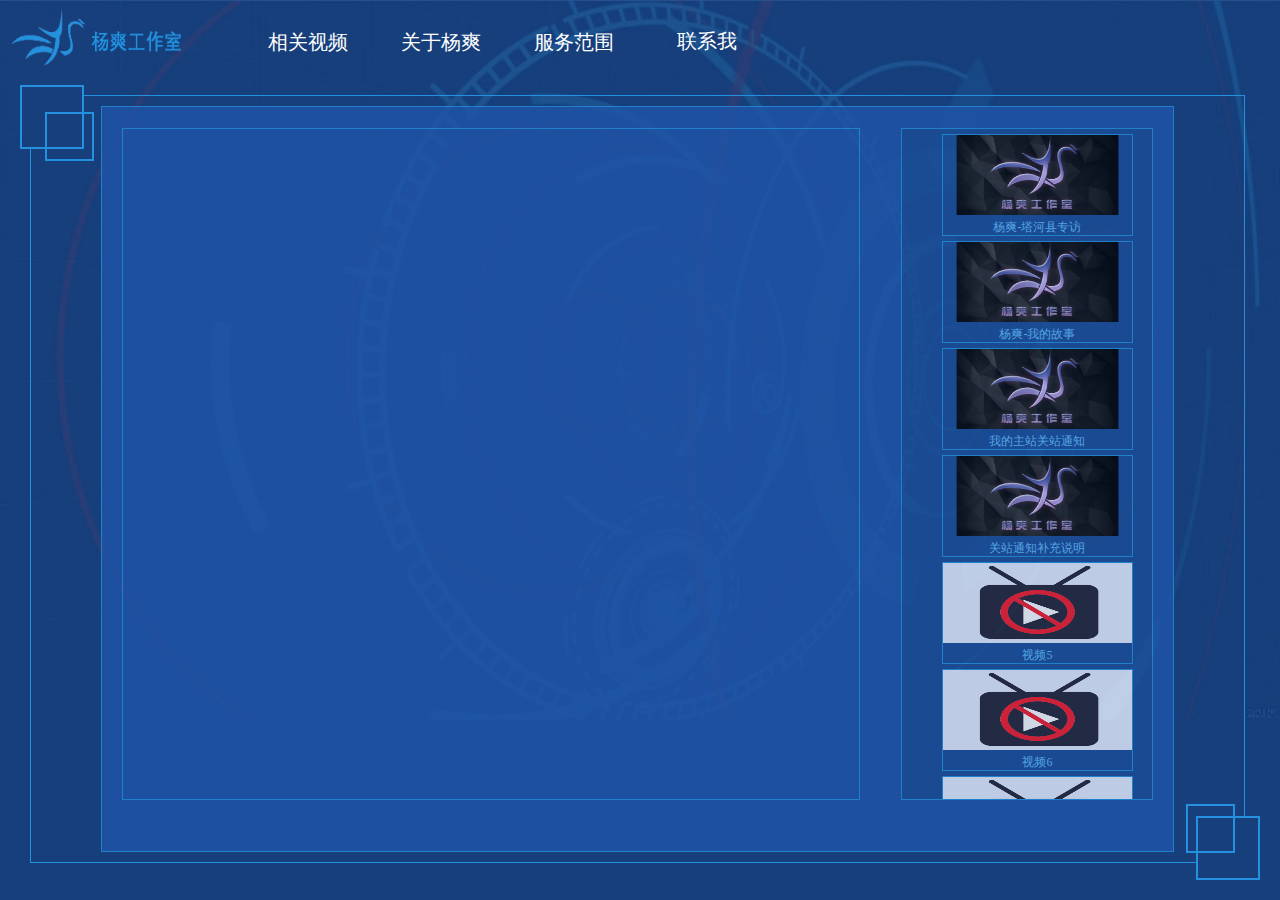
<file: gy/index.html>
<!doctype html>
<html>
<head>
<meta charset="utf-8">
<title>关于杨爽工作室</title>
    <meta name="keywords" content="杨爽工作室,杨爽,杨爽个人信息,关于杨爽工作室,杨爽联系方式,残疾人杨爽,关于杨爽,杨爽工作室服务范围,杨爽工作室商务合作"/>
    <meta name="description" content="杨爽工作室 是属于个人工作站"/>
<link rel="icon" href="image/ys.ico" type="image/x-icon"/>
<link rel="shortcut icon" href="image/ys.ico" type="image/x-icon"/>
<link rel="stylesheet" href="css/index.css" type="text/css"/>
<script type="text/javascript" src="js/jquery-3.6.0.js"></script>
<script type="text/javascript">
	$(function(){
	  init();
	  $("#shouye_div").show();
	  $(".title_list td").mouseover(function(){
		$(this).removeClass("button_out");  
		$(this).addClass("button_over");
		
	}).mouseout(function(){
		$(this).removeClass("button_over");
		  $(this).addClass("button_out"); 
	});

	$("#shouye_button").click(function(){
		clear();
		$(this).removeClass("button_over");
		$(this).addClass("button_click");
		init();
		$("#shouye_div").show();
		$(".video_menu").show();
	});
	$("#guanyuyangshuang_button").click(function(){
		clear();
		$(this).removeClass("button_over");
		$(this).addClass("button_click");
		init();
		$("#guanyuyangshuang_div").show();
	});
	$("#fuwufanwei_button").click(function(){
		clear();
		$(this).removeClass("button_over");
		$(this).addClass("button_click");
		init();
		$("#fuwufanwei_div").show();
	});
	$("#lianxiwomen_button").click(function(){
		clear();
		$(this).removeClass("button_over");
		$(this).addClass("button_click");
		init();
		$("#lianxiwomen_div").show();
	});
})
function clear(){
	$(".title_list td").removeClass("button_click");
}
function init(){
	$(".main_div div").hide();
	
}
function play(url){
	$("#television").attr("src",url);
}
</script>
</head>

<body class="body_background">
	<!--标题栏-->
	<div class="title_div">
		<img src="image/logo.png" />
		<div class="title_list">
			<table >
				<th>
					<td class="title_list_td_right,button_out" id="shouye_button">相关视频</td>
				</th>
				<th>
					<td class="title_list_td_right,button_out" id="guanyuyangshuang_button">关于杨爽</td>
				</th>
				<th>
					<td class="title_list_td_right,button_out" id="fuwufanwei_button">服务范围</td>
				</th>
				<th>
					<td class="button_out" id="lianxiwomen_button">联系我</td>
				</th>
			</table>
		</div>
	</div>
	<!--网页主体-->
	<div class="box1"></div>
	<div class="box2"></div>
	<div class="box3"></div>
	<div class="box4"></div>
	<div class="box5">
		<div class="main_div">
			<div id="shouye_div" >
				<iframe id="television"  src='https://player.youku.com/embed/XNDEzNTA2Njg0==' frameborder=0 'allowfullscreen'></iframe>
				  <ul>
					<li><img src="image/video1.png" onclick="play('https://player.youku.com/embed/XNDEzNTA2Njg0==')"/> 
						<a onclick="play('https://player.youku.com/embed/XNDEzNTA2Njg0==')">杨爽-塔河县专访</a></li>
					<li><img src="image/video1.png" onclick="play('https://player.youku.com/embed/XNTg0MDM5NjA3Ng==')"/>
						<a onclick="play('https://player.youku.com/embed/XNTg0MDM5NjA3Ng==')">杨爽-我的故事</a></li>
					<li><img src="image/video1.png" onclick="play('https://player.bilibili.com/player.html?aid=490376757&bvid=BV1HN411q7aP&cid=1251276913&page=1')"/>
						<a onclick="play('https://player.bilibili.com/player.html?aid=490376757&bvid=BV1HN411q7aP&cid=1251276913&page=1')">我的主站关站通知</a></li>
					<li><img src="image/video1.png" onclick="play('https://player.bilibili.com/player.html?aid=233107815&bvid=BV1o8411q7CG&cid=1254940385&page=1')"/>
						<a onclick="play('https://player.bilibili.com/player.html?aid=233107815&bvid=BV1o8411q7CG&cid=1254940385&page=1')">关站通知补充说明</a></li>
					<li><img src="image/play.jpg" onclick="play('')"/>
						<a onclick="play('https:')">视频5</a></li>
					<li><img src="image/play.jpg" onclick="play('')"/>
						<a onclick="play('')">视频6</a></li>
					<li><img src="image/play.jpg" onclick="play('')"/>
						<a onclick="play('')">视频7</a></li>
				  </ul>
			</div>
			<div id="guanyuyangshuang_div" class="guanyuyangshuang">
				<p>&nbsp;&nbsp;&nbsp;&nbsp;&nbsp;&nbsp;
					杨爽，男，1988年初春出生在黑龙江省大兴安岭的一个小镇。由于我是早产，一出生就是不幸的重度脑瘫患者。</p><p>
&nbsp;&nbsp;&nbsp;&nbsp;&nbsp;&nbsp;
				“一岁时，妈妈带我去哈尔滨看病，医生说“这病看不好的，就放弃他吧，以后他只会拖累你一生。”妈妈听完医生的话，是哭着把我抱回老家的。四岁的时候，我的智力还不如一岁的孩子，周围的人看见妈妈很辛苦，都劝她说：算了吧，别为难自己了，还是放弃吧！可是妈妈依然每天辛苦的照顾我，并带我四处寻医问药，那时的我不仅没有智力而且四肢僵硬，没办法自由活动，经常被路人围观，他们看见我就像看见怪物一样！妈妈看在眼里疼在心上，她希望我可以和其他的孩子一样,可以自由地行走、可以正常地说话。</p><p>

                &nbsp;&nbsp;&nbsp;&nbsp;&nbsp;&nbsp;

                在妈妈的精心照料下，六岁的我终于会叫“爸爸妈妈”了，但是也只是能一个字一个字的说。那时吃饭对我来说也是件痛苦的事情，由于我不会咽食，每次吃饭的时候都需要妈妈像鸟妈妈喂小鸟一样用嘴咀嚼后喂我，所以我每次吃饭都需要一个小时左右。</p><p>

                &nbsp;&nbsp;&nbsp;&nbsp;&nbsp;&nbsp;

                八岁时我的智力已经接近同龄的孩子了，只是表达能力差，我说的话只有妈妈才能听得懂。同年我做了一个神经手术，大夫说：为了恢复的更好，手术后就要开始锻炼。手术后第四天妈妈就要我尝试着锻炼，锻炼的时候疼得我直流汗，我也想过放弃，但是看着妈妈期待又心疼的眼神，我在心里对自己说：哪怕流再多的汗再多的泪，也要为了妈妈站起来！那是几乎所有人都认为我是弱智，只有妈妈坚信我和其他孩子一样。妈妈鼓励我、表扬我，从小到大从没有人称赞过我，只有妈妈相信我！</p><p>

                &nbsp;&nbsp;&nbsp;&nbsp;&nbsp;&nbsp;

                那时我以为只要我努力，我就一定会让大家看见，能让妈妈松一口气。可事与愿违，九岁那年爸爸和妈妈提出离婚，我跟着爸爸生活了四年，12岁时我的外公外婆看我过的并不好，把我接到了妈妈身边。十五岁时爸爸意外去世，妈妈为了维持生计独自开了一个小面馆，虽然生活艰苦，但是妈妈每天都很乐观，她经常和我说：要学会面对现实，身残志不残，只要努力，生活会好起来的！慢慢的我们有了一点积蓄，妈妈就给我买了一台电脑，这是我想了很久的事情，网络带给我一个全新的世界，但是我却迷上了网络游戏……在2008年生日的那一天，妈妈与我进行了一次长谈，彻底的把我说清醒了，我觉得非常对不起妈妈，第二天我就把所有的游戏都关掉了。我开始学习一些关于电脑的技术，后来通过各大网络平台认识了很多朋友，大家经常在一起讨论一些技术问题，慢慢地懂的多了，但是由于我的先天缺陷，做起事来要比正常人慢些。</p><p>

                &nbsp;&nbsp; &nbsp;&nbsp; &nbsp;我从未上过一天学，我的双手不能动，但我自己学会了拼音、汉字，学会了用脚打字、操作电脑，我虽然口齿不清，但我在思想上从未落后别人，我能用脚打出这样一篇文章，能制作电子相册，能用photoshop处理图片……我唯一的梦想就是能够用自己的一技之长帮助妈妈减轻经济负担。看着妈妈每天早起，为了维持生计忙碌奔波，我虽不善表达，但我疼在心里。我从不后悔来到这个世界，我也不会放弃对生活的希望，我相信妈妈说的话：只要努力就一定会成功！”</p><p>



&nbsp;&nbsp;&nbsp;&nbsp;&nbsp;

                尽管经历了种种磨难，但是杨爽并没有放弃对生活的希望，经过自己的刻苦努力，在朋友、网友的帮助下，掌握了很多软件的基础应用，经常用自己所学的电脑技术热心帮助他人。在朋友的支持下，于2010年12月成立了杨爽工作室，并开通了淘宝店，主营业务为电脑系统、电脑网络、电脑软件等。</p>
			</div>
			<div id="fuwufanwei_div" >
				<p>&nbsp;&nbsp;&nbsp;&nbsp;&nbsp;&nbsp;&nbsp;&nbsp;&nbsp; 杨爽工作室主营业务如下：</p>

            <p>&nbsp;&nbsp;&nbsp;&nbsp;&nbsp;&nbsp;&nbsp;&nbsp;&nbsp;

                电脑系统的优化与安装：支持Windows7、Windows8系统，Windows8.1系统, Windows10系统, Windows11系统 ,集成最新的驱动软件，方便的傻瓜式一键安装，为电脑解决装机的后顾之忧。帮你清理系统垃圾，提升你电脑的开机速度，提高电脑运行体验。美化电脑系统，添加需要的功能到右键菜单，清除多余的插件，让电脑使用更加舒适享受！</p>

            <p>&nbsp;&nbsp;&nbsp;&nbsp;&nbsp;&nbsp;&nbsp;&nbsp;&nbsp;

                电脑网络安全：有电脑的地方就会有网络，为了更好的保护您电脑里的重要文件，一个好的杀毒防护软件是必须的，然而网络病毒木马是无孔不入的，so，帮您订制可靠的电脑网络防护层，解决大多数常见的电脑网络问题，再也不用四处求人花冤枉钱啦！</p>

            <p>&nbsp;&nbsp;&nbsp;&nbsp;&nbsp;&nbsp;&nbsp;&nbsp;&nbsp; 电脑正版软件注册与安装：以成本价提供正版的电脑软件的下载注册与安装。</p>
			</div>
			<div id="lianxiwomen_div">
				<p>&nbsp;&nbsp; &nbsp;&nbsp; &nbsp; 杨爽工作室QQ：<a

                href="http://wpa.qq.com/msgrd?V=3&amp;Uin=675680672&amp;Site=%D1%EE%CB%AC%B9%A4%D7%F7%CA%D2&amp;Menu=yes&amp;from=discuz">675680672</a>

        </p>

            <p>&nbsp;&nbsp; &nbsp;&nbsp; &nbsp; 杨爽杂货铺：<a href="#">已关闭</a>

            </p>

            <p>&nbsp;&nbsp; &nbsp;&nbsp; &nbsp; 阿里旺旺：<a

                    href="http://www.taobao.com/webww/?spm=a1z10.1.0.0.AUDhno&amp;ver=1&amp;&amp;touid=cntaobaoyangshuang9889&amp;siteid=cntaobao&amp;status=2&amp;portalId=&amp;gid=&amp;itemsId=">yangshuang9889</a>

            </p>

            <p>&nbsp;&nbsp; &nbsp;&nbsp; &nbsp; 邮箱：675680672@qq.com</p>

            <p>&nbsp;&nbsp; &nbsp;&nbsp; &nbsp; 新浪微博：<a href="http://weibo.com/yangshuang9889">http://weibo.com/yangshuang9889</a>

            </p>

            <p>&nbsp;&nbsp; &nbsp;&nbsp; &nbsp; 腾讯微博<a href="http://t.qq.com/yangshuang9889">：http://t.qq.com/yangshuang9889 已关闭</a>
            <p>&nbsp;&nbsp; &nbsp;&nbsp; &nbsp; 杨爽工作室主站<a href="https://www.xn--yrv04v.com">：https://www.xn--yrv04v.com 已关闭</a>

            </p>
			</div>
		</div>
	</div>
</body>
</html>
</file>
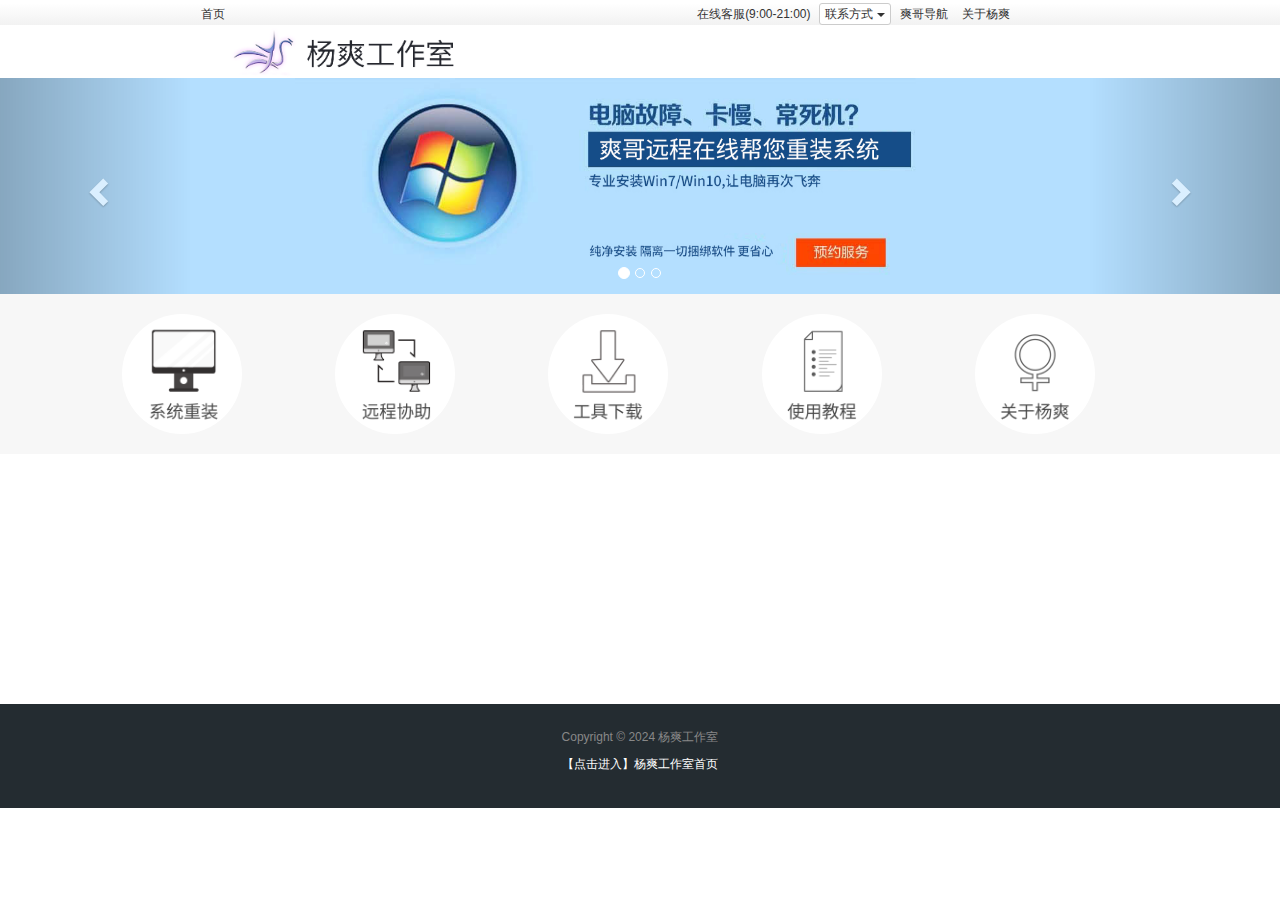
<file: yc/index.html>
<!DOCTYPE html>
<html lang="en">
<head>
    <meta charset="utf-8">
    <meta http-equiv="X-UA-Compatible" content="IE=edge">
    <title>杨爽工作室-帮你解决电脑系统的各种疑难杂症</title>
    <link href="./css/bootstrap-3.3.7-dist/css/bootstrap.min.css" rel="stylesheet">
    <link rel="stylesheet" href="./css/index.css">
    <link rel="shortcut icon" href="imges/favicon.ico">
</head>
<body>

<div class="title">
    <div class="container-fluid">
        <div class="row title-nav">
            <div class="col-xs-4 text-center"><a class="btn btn-default btn-xs" href="https://www.杨爽.com">首页</a></div>
            <div class="col-xs-8 text-center">
                <a href="#" class="btn btn-default btn-xs" >在线客服(9:00-21:00)</a>
                <div class="btn-group">
                    <button type="button" class="btn btn-default btn-xs dropdown-toggle" data-toggle="dropdown"
                            aria-haspopup="true"
                            aria-expanded="false">
                        联系方式
                        <span class="caret"></span>
                    </button>
                    <ul class="dropdown-menu">
                        <li><a href="#">QQ号：675680672</a></li>
                        <li><a href="#">微信号：675680672</a></li>
                        <li><a href="#">电子邮件：675680672@qq.com</a></li>
                    </ul>
                </div>
                <a href="https://www.杨爽.com\dh\index.html" class="btn btn-default btn-xs">爽哥导航</a>
                <a href="https://www.杨爽.com\gy\index.html" class="btn btn-default btn-xs">关于杨爽</a>
            </div>
        </div>
    </div>
</div>
<div class="img-title">
    <div class="container">
        <div class="row">
            <div class="col-xs-2"></div>
            <div class="col-xs-4 text-left"><a href="#"><img class="title-a" src="./imges/ddd1.png" alt=""></a></div>
            <div class="col-xs-6"></div>
        </div>
    </div>
</div>
<div class="banner">
    <div id="carousel-example-generic" class="carousel slide" data-ride="carousel">
        <ol class="carousel-indicators">
            <li data-target="#carousel-example-generic" data-slide-to="0" class="active"></li>
            <li data-target="#carousel-example-generic" data-slide-to="1"></li>
            <li data-target="#carousel-example-generic" data-slide-to="2"></li>
        </ol>

        <div class="carousel-inner" role="listbox">
            <div class="item active">
                <img src="./imges/lb1.jpg" alt="...">
                <div class="carousel-caption">
                </div>
            </div>
            <div class="item">
                <img src="./imges/lb2.jpg" alt="...">
                <div class="carousel-caption">
                </div>
            </div>
            <div class="item">
                <img src="./imges/lb1.jpg" alt="...">
                <div class="carousel-caption">
                </div>
            </div>
        </div>

        <a class="left carousel-control" href="#carousel-example-generic" role="button" data-slide="prev">
            <span class="glyphicon glyphicon-chevron-left" aria-hidden="true"></span>
            <span class="sr-only">Previous</span>
        </a>
        <a class="right carousel-control" href="#carousel-example-generic" role="button" data-slide="next">
            <span class="glyphicon glyphicon-chevron-right" aria-hidden="true"></span>
            <span class="sr-only">Next</span>
        </a>
    </div>
</div>
<div class="images">
    <div class="container">
        <div class="row">
            <div class="col-xs-1"></div>
				<div id="imges1" class="col-xs-2"><a href="#"><img src="./imges/1.png" alt=""></a></div>
            
            <div id="imges2" class="col-xs-2"><a href="#"><img src="./imges/2.png" alt=""></a></div>
            <div id="imges3" class="col-xs-2"><a href="#"><img src="./imges/3.png" alt=""></a></div>
            <div id="imges4" class="col-xs-2"><a href="#"><img src="./imges/4.png" alt=""></a></div>
            <div id="imges5" class="col-xs-2"><a href="#"><img src="./imges/5.png" alt=""></a></div>
            <div class="col-xs-1"></div>
        </div>
    </div>
</div>


<div class="ddd"></div>

<div class="footer text-center">
    <p>Copyright © 2024 杨爽工作室</p>
	<p><span><a href="https://www.杨爽.com">【点击进入】杨爽工作室首页</a></span> </p>
</div>

<script src="./js/jqueryDist/jquery.min.js"></script>
<script src="./js/bootstrapJs/bootstrap.min.js"></script>
<script src="./js/yangrongze/menu.js"></script>
<script type="text/javascript">
	$(function(){
		$("#imges1").menu({values:[{name:"windows10【官方】",href:"https://www.microsoft.com/zh-cn/software-download/windows10"},{name:"windows11【官方】",href:"https://www.microsoft.com/zh-cn/software-download/windows11"},{name:"系统镜像站【非官方】MSDN我告诉你",href:"http://www.msdngho.com"},{name:"系统镜像站【非官方】MSDN我告诉你",href:"https://msdn.itellyou.cn"},{name:"系统镜像站【非官方】NEXT, ITELLYOU",href:"https://next.itellyou.cn/"},{name:"系统镜像站【非官方】UUP dump",href:"https://www.uupdump.cn"}],width:310,height:25,divTop:10,divLeft:20});
		$("#imges2").menu({values:[{name:"向日葵定制版【官方】",href:"http://dl-customise.sunlogin.com/sunlogin/customise/0/0f0b9f3e4fd3cdd243e30b3dd767c63b/ys.exe"},{name:"远程桌面软件向日葵【官方】",href:"https://sunlogin.oray.com/personal/download/"},{name:"远程桌面软件AnyDesk【官方】",href:"https://anydesk.com"},{name:"远程控制软件TeamViewer【官方】",href:"https://www.teamviewer.cn"},{name:"远程桌面软件ToDesk【官方】",href:"https://www.todesk.com/"},{name:"远程桌面软件RustDesk【官方】",href:"https://rustdesk.com/zh/"},{name:"远程桌面软件RdViewer官方】",href:"http://www.rdviewer.com"}],width:230,height:25,divTop:10,divLeft:20});
		$("#imges3").menu({values:[{name:"【IT官方】万能驱动",href:"https://www.itsk.com/thread/430358"},{name:"【IT官方】系统运行库",href:"https://www.itsk.com/thread/299678"},{name:"【系统总裁官方】驱动总裁",href:"https://www.sysceo.com/dc.html"},{name:"【系统总裁官方】系统运行库",href:"https://www.sysceo.com/Software-softwarei-id-257.html"}],width:200,height:25,divTop:10,divLeft:20});
		$("#imges4").menu({values:[{name:"远程桌面软件向日葵演示视频",href:"https://www.bilibili.com/video/BV1G34y1u7Tq"},{name:"远程桌面软件TeamViewer演示视频",href:"https://www.bilibili.com/video/BV1eB4y1o7bF"},{name:"远程桌面软件AnyDesk演示视频",href:"https://www.bilibili.com/video/BV1fw411672x"},{name:"远程桌面软件ToDesk演示视频",href:"https://www.bilibili.com/video/BV1Vy4y1A7pZ"},{name:"远程桌面软件RdViewer演示视频",href:"https://www.bilibili.com/video/BV17y4y1A7mP"}],width:230,height:25,divTop:10,divLeft:20});
		$("#imges5").menu({values:[{name:"关于杨爽工作室",href:"https://www.xn--yrv04v.com/gy/index.html"}],width:120,height:25,divTop:10,divLeft:20});
	})
</script>
</body>
</html>
</file>
<file: gy/css/index.css>
@charset "utf-8";
/* CSS Document */
	.body_background{
		background-image: url("../image/background.jpg");
		background-repeat: no-repeat;
		height:100%;
		width:100%;
		background-size: 100%;
		background-color: #173F7C;
	}
	.title_div{
		height: 65px;
		width: auto;
		position: absolute;
	}
	.title_div img{
		height: 60px;
		width: 180px;
		float: left;
	}
	.title_list{
		height:60px;
		width: auto;
		float: left;
		margin-left: 50px;
	}
	.title_list td{
		height: 60px;
		line-height: 60px;
		color: white;
		font-size: 20px;
		width:125px;
		text-align: center;
		
	}
	.title_list_td_right{
		border-right: 2px solid #2391de;
	}
	.box1{
		height:60px;
		width:60px;
		border: 2px solid #2391de;
		top:85px;
		left:20px;
		position: absolute;
		background-color: #173F7C;
	}
	.box2{
		height:45px;
		width:45px;
		border:2px solid #2391de;
		top:112px;
		left:45px;
		position: absolute;
	}
	.box3{
		height:60px;
		width:60px;
		border: 2px solid #2391de;
		bottom:20px;
		right:20px;
		position: absolute;
		background-color: #173F7C;
	}
	.box4{
		height:45px;
		width:45px;
		border:2px solid #2391de;
		bottom:47px;
		right:45px;
		position: absolute;
	}
	.box5{
		height:auto;
		width:auto;
		border:1px solid #2391de;
		bottom:37px;
		right:35px;
		top:95px;
		left:30px;
		position: absolute;
		z-index: -1;
	}
	.main_div{
		height:auto;
		width:auto;
		position: absolute;
		border:1px solid #2391de;
		bottom:10px;
		right:70px;
		top:10px;
		left:70px;
		background-color:#2055a9;
		opacity: 80%;
		color: #63befd;
	}
	.main_div div{
		margin-left:10px;
		margin-right:10px;
		overflow-x: hidden;
		overflow-y: auto;
		height:100%;
	}
	.main_div div::-webkit-scrollbar {
        display: none;
    }
	.main_div iframe{
		height:90%;
		margin-top:2%;
		margin-left:10px;
		width:70%;
		border:1px solid #2391de;
	}
	.main_div ul{
		width:20%;
		height:90%;
		margin-top:2%;
		margin-right:10px;
		border:1px solid #2391de;
		float:right;
		overflow-x: hidden;
		overflow-y: auto;
		background-color:#1c4e98;
	}
	.main_div ul::-webkit-scrollbar {
        display: none;
    }
	.main_div li{
		height:100px;
		width:90%;
		margin-top:5px;
		margin-bottom: 5px;
		border:1px solid #2391de;
		list-style:none;
		font-size:12px;
		text-align: center;
	}
	.main_div li img{
		height:80px;
		width:100%;
		cursor: pointer;
		transition: all 0.6s;
	}
	.main_div li img:hover{
	  transform: scale(1.1);
	}
	.main_div a{
		cursor: pointer;
	}
	.main_div a:hover{
		color:#289ff6;
	}
	.main_div a:link{
		color:#63befd;
	}
	.button_over{
		background-color:#205bb1;
		opacity:80%;
		border-bottom:2px solid #2391de;
		cursor: pointer;
	}
	.button_out{
		border-bottom:2px solid transparent;
	}
	.button_click{
		background-color:#205bb1;
		opacity:80%;
		border-bottom:2px solid #2391de;
		cursor: pointer;
	}
</file>
<file: yc/css/index.css>
body{
    min-width: 980px;
}
.container{
    width: 1280px !important;
    max-width: none !important;
}
.container-fluid{
    width:100%;
    padding: 0;
}
.title-a{
    height: 50px;
}
.title .container-fluid a{
    border: 0;
    background-color: transparent;
}
.title a:focus{
    outline: none;
}
.title .title-nav{
    margin: 3px 0;
    background: linear-gradient(#fff, #f2f2f2);
}
.images{
    background: #f7f7f7;
    padding: 20px 0;
}
.images img{
    background: #fff;
    border-radius: 50%;
    width: 120px;
    height: 120px;
}
.images img:hover{
    box-shadow: 0 5px 8px #ccc;
}
.footer{
    padding: 25px;
    background: #242C31;
    color:#888;
    font-size: 12px;
}
.footer a{
    color: #fff;
    margin:0 20px;
}
.ddd{
    height: 250px;
}
</file>
